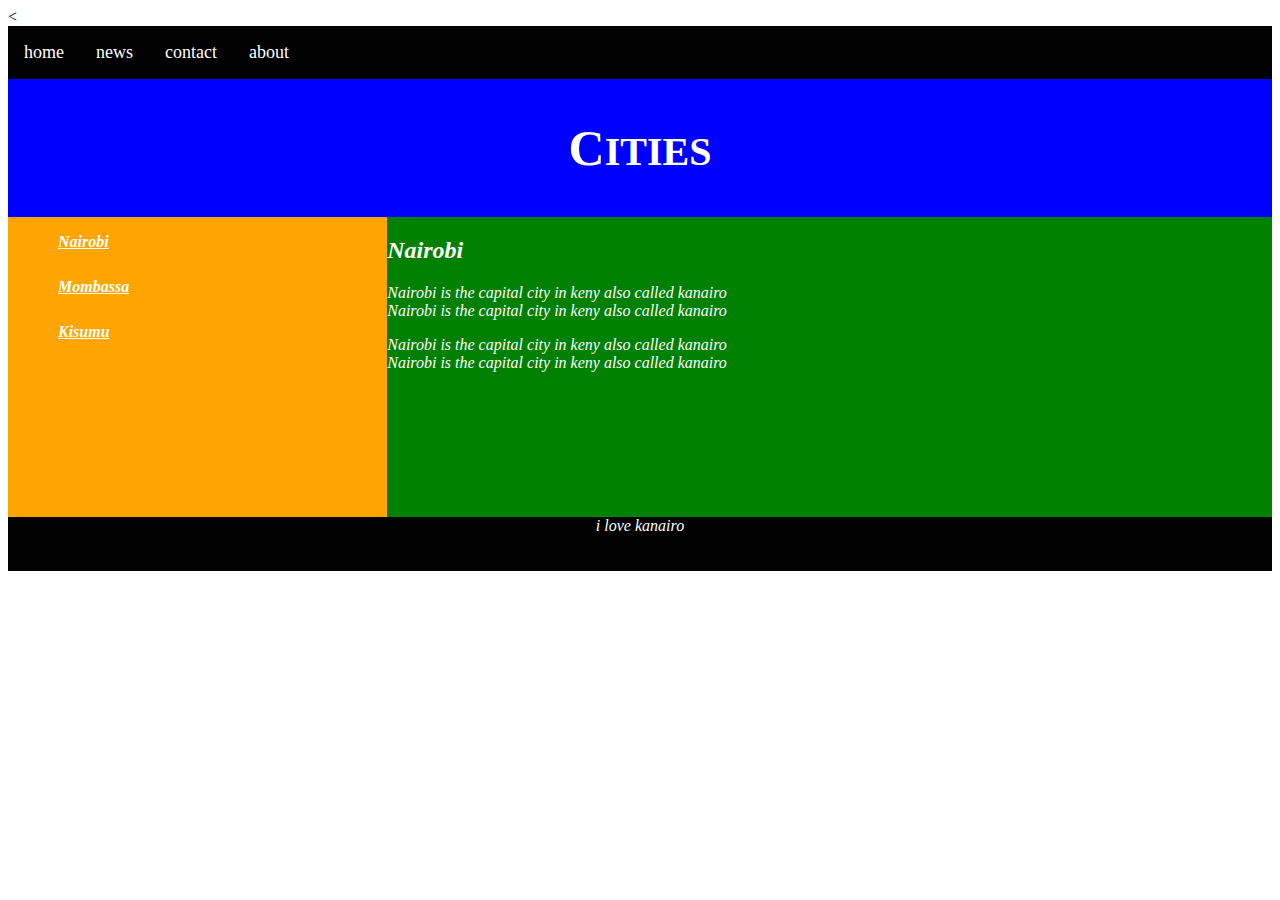
<file: index.html>
<!DOCTYPE html>
<html lang="en" dir="ltr">
  <head>
    <meta charset="utf-8">
    <<link rel="stylesheet" href="index.css">
    <title>dennis-layout</title>
  </head>
  <body>
    <nav class="topnav">
<a href="index.html">home</a>
<a href="news.html">news</a>
<a href="contact.html">contact</a>
<a href="about.html">about</a>
    </nav>
<header>cities</header>
<div>
  <nav id="side-nav">
    <ul id="navigation">
  <li><a href="">Nairobi</a></li>
    <li><a href="">Mombassa</a></li>
      <li><a href="">Kisumu</a></li>
    </ul>
  </nav><!--side navigation-->
  <article id="ty">
<h2>Nairobi</h2>
<p>Nairobi is the capital city in keny also called kanairo<br>
  Nairobi is the capital city in keny also called kanairo<br>
  </p>
    <p>Nairobi is the capital city in keny also called kanairo<br>
      Nairobi is the capital city in keny also called kanairo<br>
</p>
  </article>
</div>
<footer id="my-footer">
  <p>i love kanairo</p>
</footer>
  </body>
</html>
</file>
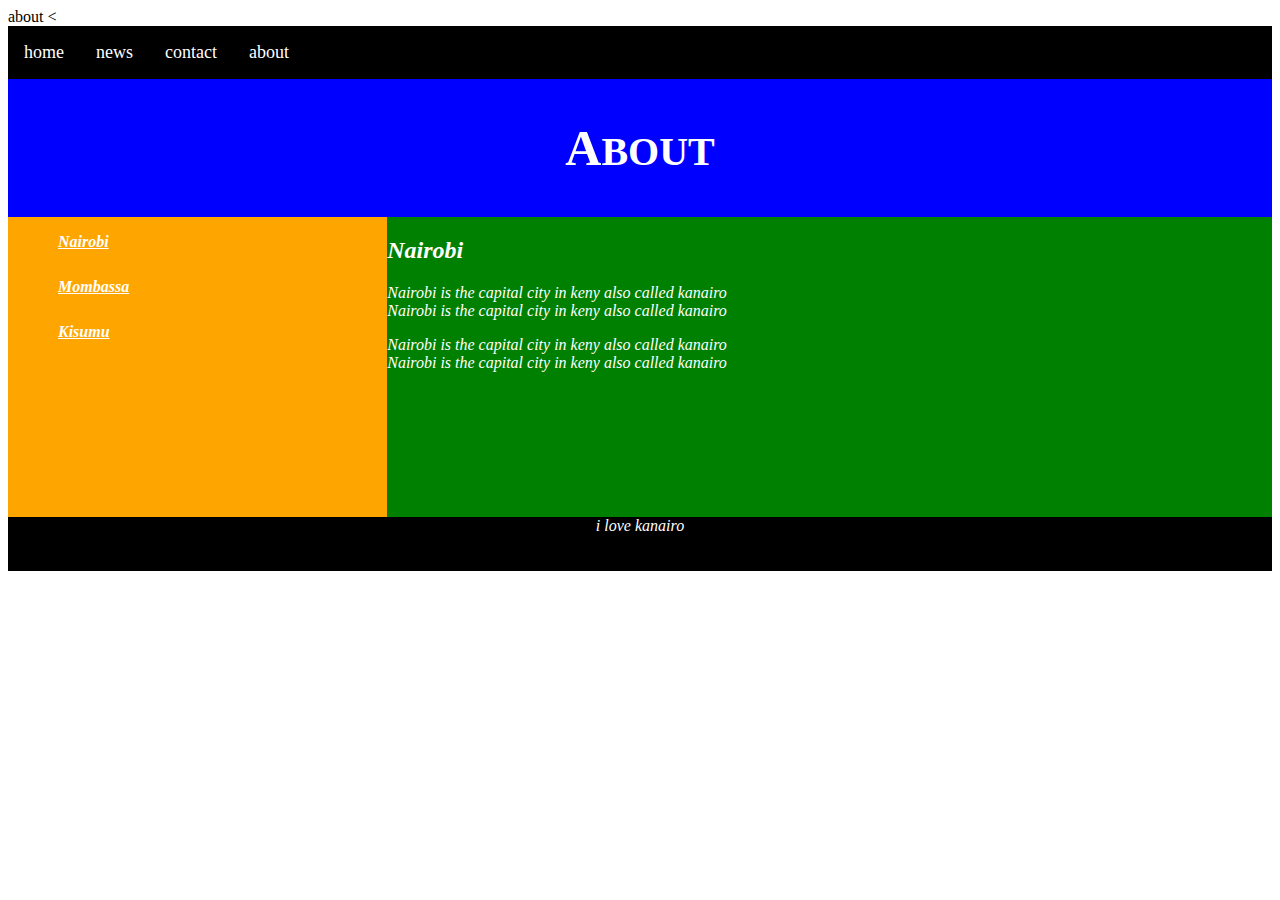
<file: about.html>
about
<!DOCTYPE html>
<html lang="en" dir="ltr">
  <head>
    <meta charset="utf-8">
    <<link rel="stylesheet" href="index.css">
    <title>dennis-layout</title>
  </head>
  <body>
    <nav class="topnav">
<a href="index.html">home</a>
<a href="news.html">news</a>
<a href="contact.html">contact</a>
<a href="about.html">about</a>
    </nav>
<header>about</header>
<div>
  <nav id="side-nav">
    <ul id="navigation">
  <li><a href="">Nairobi</a></li>
    <li><a href="">Mombassa</a></li>
      <li><a href="">Kisumu</a></li>
    </ul>
  </nav><!--side navigation-->
  <article id="ty">
<h2>Nairobi</h2>
<p>Nairobi is the capital city in keny also called kanairo<br>
  Nairobi is the capital city in keny also called kanairo<br>
  </p>
    <p>Nairobi is the capital city in keny also called kanairo<br>
      Nairobi is the capital city in keny also called kanairo<br>
</p>
  </article>
</div>
<footer id="my-footer">
  <p>i love kanairo</p>
</footer>
  </body>
</html>
</file>
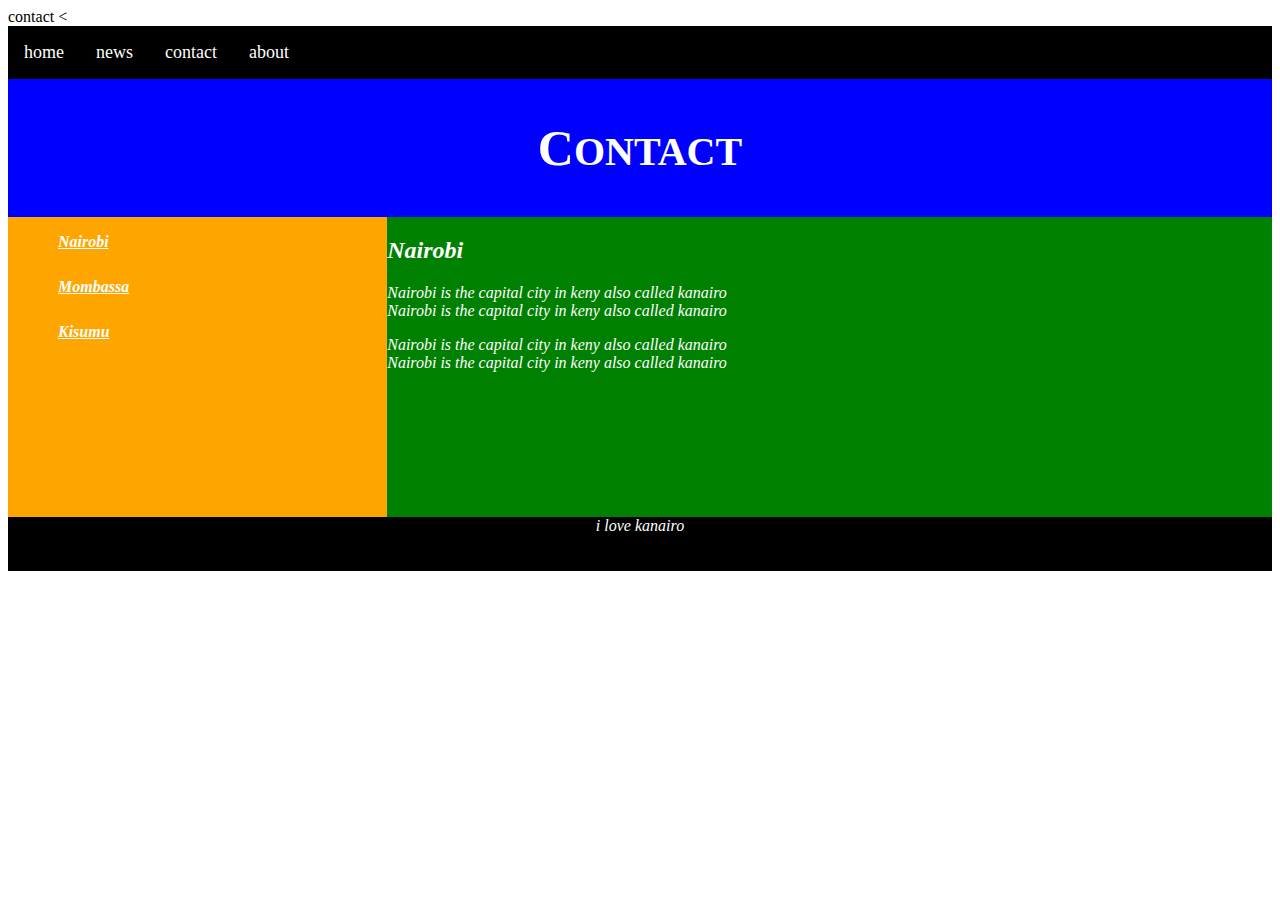
<file: contact.html>
contact
<!DOCTYPE html>
<html lang="en" dir="ltr">
  <head>
    <meta charset="utf-8">
    <<link rel="stylesheet" href="index.css">
    <title>dennis-layout</title>
  </head>
  <body>
    <nav class="topnav">
<a href="index.html">home</a>
<a href="news.html">news</a>
<a href="contact.html">contact</a>
<a href="about.html">about</a>
    </nav>
<header>contact</header>
<div>
  <nav id="side-nav">
    <ul id="navigation">
  <li><a href="">Nairobi</a></li>
    <li><a href="">Mombassa</a></li>
      <li><a href="">Kisumu</a></li>
    </ul>
  </nav><!--side navigation-->
  <article id="ty">
<h2>Nairobi</h2>
<p>Nairobi is the capital city in keny also called kanairo<br>
  Nairobi is the capital city in keny also called kanairo<br>
  </p>
    <p>Nairobi is the capital city in keny also called kanairo<br>
      Nairobi is the capital city in keny also called kanairo<br>
</p>
  </article>
</div>
<footer id="my-footer">
  <p>i love kanairo</p>
</footer>
  </body>
</html>
</file>
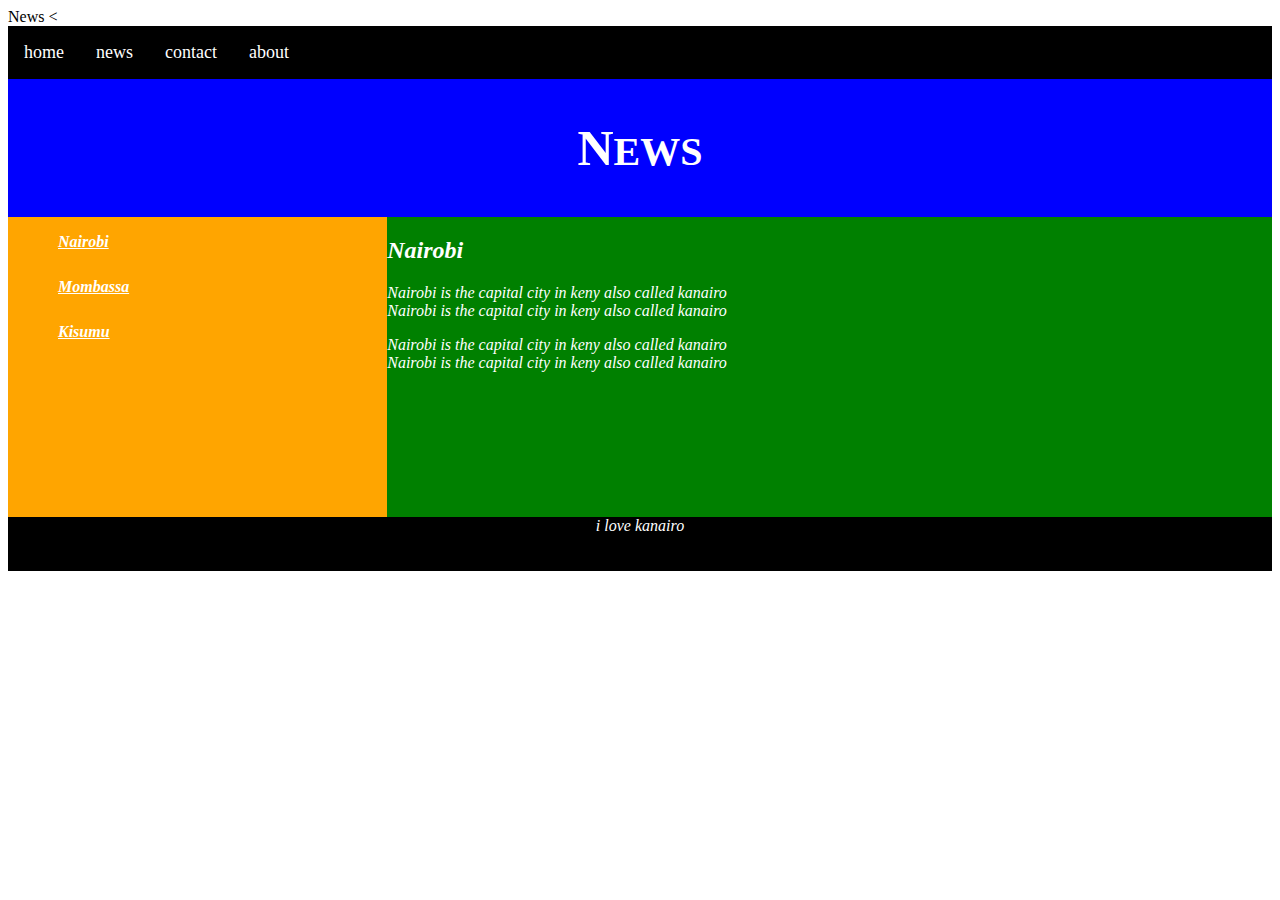
<file: news.html>
News
<!DOCTYPE html>
<html lang="en" dir="ltr">
  <head>
    <meta charset="utf-8">
    <<link rel="stylesheet" href="index.css">
    <title>dennis-layout</title>
  </head>
  <body>
    <nav class="topnav">
<a href="index.html">home</a>
<a href="news.html">news</a>
<a href="contact.html">contact</a>
<a href="about.html">about</a>
    </nav>
<header>News</header>
<div>
  <nav id="side-nav">
    <ul id="navigation">
  <li><a href="">Nairobi</a></li>
    <li><a href="">Mombassa</a></li>
      <li><a href="">Kisumu</a></li>
    </ul>
  </nav><!--side navigation-->
  <article id="ty">
<h2>Nairobi</h2>
<p>Nairobi is the capital city in keny also called kanairo<br>
  Nairobi is the capital city in keny also called kanairo<br>
  </p>
    <p>Nairobi is the capital city in keny also called kanairo<br>
      Nairobi is the capital city in keny also called kanairo<br>
</p>
  </article>
</div>
<footer id="my-footer">
  <p>i love kanairo</p>
</footer>
  </body>
</html>
</file>
<file: index.css>
*{
box-sizing: border-box;
}
header{
  color: white;
  background-color:blue;
  padding: 40px;
  text-align: center;
  font-size: 40px;
  font-weight: bold;
  text-transform: uppercase;
}
header::first-letter{
  font-size: 50px;
}
#side-nav{
  background-color: orange;
  width: 30%;
  height: 300px;
  float: left;
}
#navigation{
  list-style: none;
  color: white;
}
li{
height: 45px;
font-style: italic;
font-weight: bold;
}
a{
  color: white;
  padding: 10px;
}
#ty{
  background-color: green;
  color: white;
  height: 300px;
  float: right;
  width: 70%;
  font-style: italic;
}
#my-footer{
  background-color: black;
  color: white;
  text-align: center;
  padding:20px;
  font-style: italic;
}
.topnav{
  background-color: black;
  overflow: hidden;
}
.topnav a{
  float: left;
  color: white;
  text-align: center;
  padding: 16px;
  text-decoration: none;
  font-size:18px;
}
.topnav a:hover{
  background-color: white;
  color:black;
}
</file>
